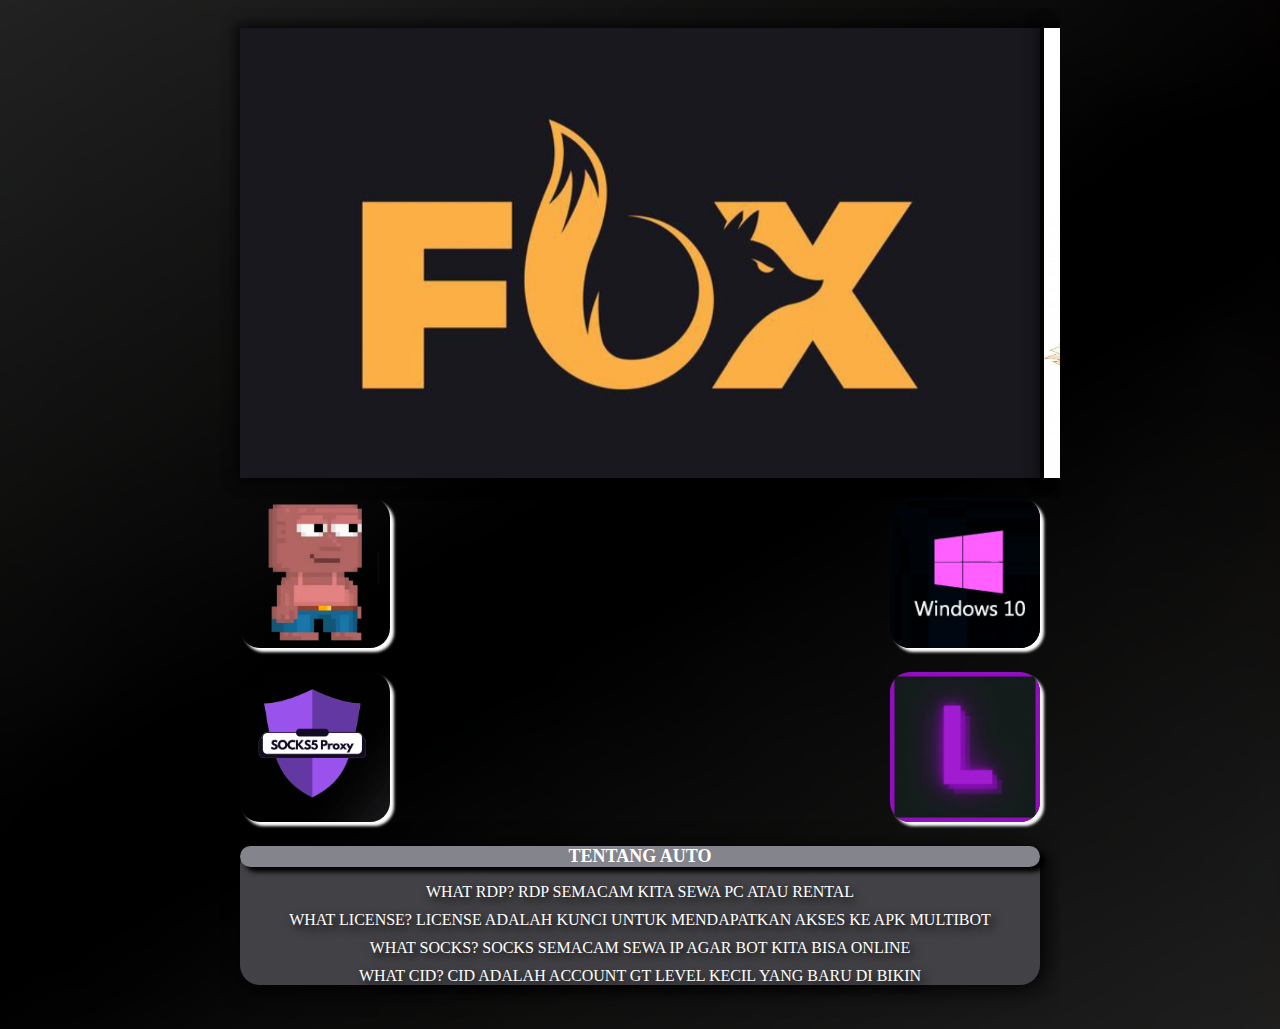
<file: index.html>
<!DOCTYPE html>
<html lang="en">
<head>
    <meta charset="UTF-8">
    <meta name="viewport" content="width=device-width, initial-scale=1.0">
    <title>Event Website</title>
    <style>
    body {
      background-image: url('image/bck.jpg');
      background-size: 120%;
      background-repeat: no-repeat;
      background-position: center center;
    }
        .container {
            max-width: 800px;
            margin: 0 auto;
            padding: 20px;
            position: relative;
            overflow: hidden;
        }

        .event-logo {
            width: 100%;
            max-width: 1600px; /* Untuk dua logo */
            height: auto;
            white-space: nowrap;
            animation: slide 35s linear infinite;
        }

        .event-logo img {
            width: 100%; /* Untuk dua logo */
            height: auto;
            display: inline-block;
            vertical-align: top;
            box-shadow: 0px 0px 10px 5px rgba(0, 0, 0, 0.5),
              0px 0px 20px rgba(0, 0, 0, 0.3);
        }

        @keyframes slide {
            0% {
                transform: translateX(2%);
            }
            100% {
                transform: translateX(-105%);
            }
        }

        .app-logos {
            display: flex;
            justify-content: space-between;
            margin-top: 20px;
        }

        .app-logos img {
            width: 100%;
            max-width: 150px;
            height: auto;
            box-shadow: white 4px 4px 3px;
            border-radius: 20px;
        }

        .rules {
            margin-top: 20px;
            color: white;
            background-color: #424246;
            border-radius: 20px;
            box-shadow: black 4px 4px 25px;
        }

        .rules h2 {
            font-size: 18px;
            text-align: center;
            background-color: #83848C;
            border-radius: 20px;
            box-shadow: black 5px 5px 5px;
        }

        .rules ul {
            list-style-type: none;
            padding: 0;
            text-align: center;
        }

        .rules li {
            margin-bottom: 10px;
            text-shadow: black 4px 4px 10px;
        }
        
        a:focus {
          border: 2px solid purple;
          border-radius: 8px;
        }
    </style>
</head>
<body>
    <div class="container">
        <div class="event-logo">
            <img src="image/event1.jpg" alt="Event Logo 1">
            <img src="image/event2.jpg" alt="Event Logo 2">
        </div>
        <div class="app-logos">
            <a href="Cid.html"><img src="image/cid.png" alt="App Logo 1"></a>
            <a href="Rdp.html"><img src="image/rdp.png" alt="App Logo 2"></a>
            </div>
            <div class="app-logos">
            <a href="socks.html"><img src="image/socks.png" alt="App Logo 3"></a>
            <a href="License.html"><img src="image/licen.png" alt="App Logo 4"></a>
        </div>
        <div class="rules">
            <h2>TENTANG AUTO</h2>
            <ul>
                <li>WHAT RDP? RDP SEMACAM KITA SEWA PC ATAU RENTAL</li>
                <li>WHAT LICENSE? LICENSE ADALAH KUNCI UNTUK MENDAPATKAN AKSES KE APK MULTIBOT</li>
                <li>WHAT SOCKS? SOCKS SEMACAM SEWA IP AGAR BOT KITA BISA ONLINE </li>
                <li>WHAT CID? CID ADALAH ACCOUNT GT LEVEL KECIL YANG BARU DI BIKIN</li>
            </ul>
        </div>
    </div>
</body>
</html>
</file>
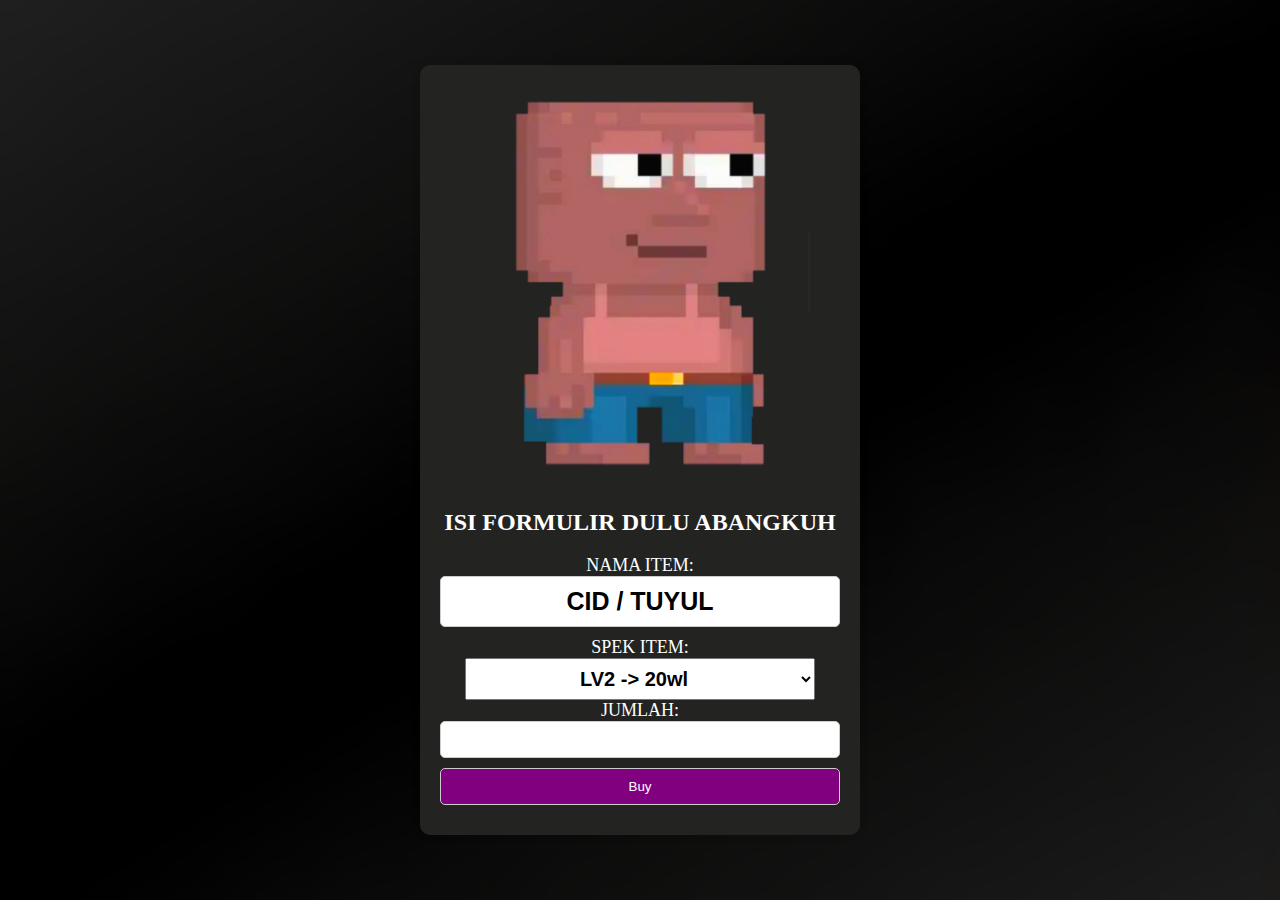
<file: Cid.html>
<!DOCTYPE html>
<html lang="en">
<head>
    <meta charset="UTF-8">
    <meta name="viewport" content="width=device-width, initial-scale=1.0">
    <title>Formulir Pembelian</title>
    <style>
        body {
            background-image: url('image/bck.jpg');
            background-size: 120%;
            background-repeat: no-repeat;
            background-position: center center;
            display: flex;
            justify-content: center;
            align-items: center;
            height: 100vh;
            margin: 0;
        }

        form {
            background-color: #232322; /* Warna latar formulir */
            padding: 20px;
            border-radius: 10px;
            box-shadow: 0 0 10px rgba(0, 0, 0, 0.1);
            width: 80%;
            max-width: 400px;
            text-align: center; /* Untuk mengatur logo ke tengah */
            color: white;
        }

        input[type="text"], input[type="submit"] {
            width: 100%;
            padding: 10px;
            margin-bottom: 10px;
            border: 1px solid #ccc;
            border-radius: 5px;
            box-sizing: border-box;
        }

        input[type="submit"] {
            background-color: purple; /* Warna tombol */
            color: white;
            cursor: pointer;
        }

        input[type="submit"]:hover {
            background-color: #pink; /* Warna saat hover */
        }
        
        #item_name {
          font-weight: bold;
          text-align: center;
          font-size: 25px;
        }
        
        label {
    font-size: 18px; /* Atur ukuran font label */
}

select {
    font-size: 20px; /* Atur ukuran font elemen select */
    text-align: center;
    font-weight: bold;
    width: 350px; /* Atur lebar elemen select */
    padding: 8px; /* Atur padding untuk meningkatkan ukuran elemen select */
}
    </style>
</head>
<body>

<form id="purchaseForm">
    <img src="image/cid.png" alt="Logo" style="max-width: 100%; height: auto; border-radius: 20px;">
    <h2>ISI FORMULIR DULU ABANGKUH</h2>
    <label for="item_name">NAMA ITEM:</label><br>
    <input type="text" id="item_name" name="item_name" readonly><br>
    <label for="item_name">SPEK ITEM:</label><br>
    <select id="ram" name="ram">
  <option value="2/4">LV2 -> 20wl</option>
  <option value="4/8">LV12 -> 80wl</option>
  <option value="8/16">LV15 -> 120wl</option><br></select>
    <br><label for="whatsapp_number">JUMLAH:</label><br>
    <input type="text" id="whatsapp_number" name="whatsapp_number" required><br>
    <input type="submit" value="Buy">
</form>

<script>
    document.getElementById("purchaseForm").addEventListener("submit", function(event) {
        event.preventDefault();
        var itemName = document.getElementById("item_name").value;
        var spekItem = document.getElementById("ram").options[document.getElementById("ram").selectedIndex].text;
        var whatsappNumber = document.getElementById("whatsapp_number").value;
        var message = encodeURIComponent("NAMA ITEM: " + itemName + "\nSPEK ITEM: " + spekItem + "\nJUMLAH: " + whatsappNumber);
        window.location.href = "https://wa.me/6283139270060/?text=" + message;
    });
    document.getElementById("item_name").value = "CID / TUYUL";
document.getElementById("item_name").readOnly = true;
</script>

</body>
</html>
</file>
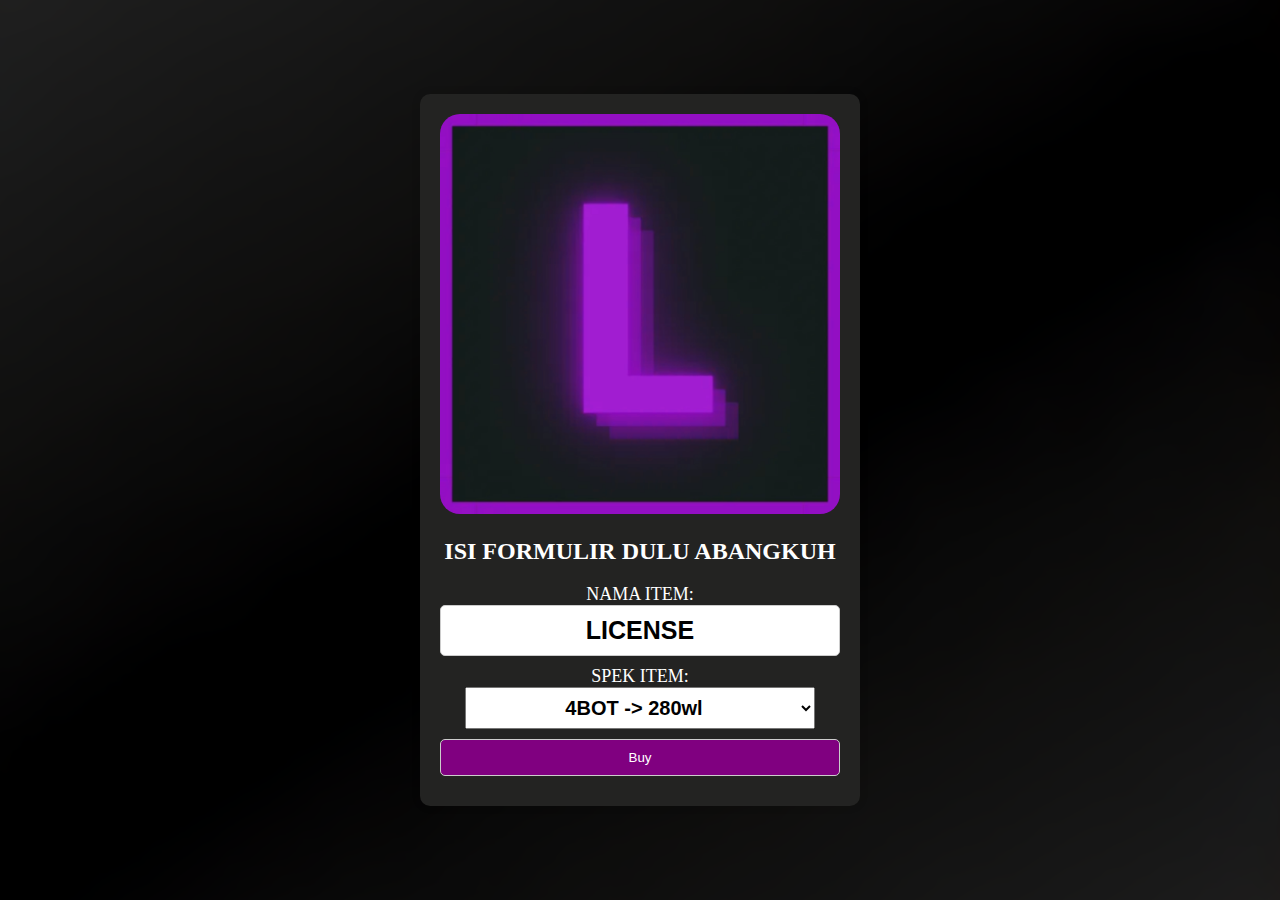
<file: License.html>
<!DOCTYPE html>
<html lang="en">
<head>
    <meta charset="UTF-8">
    <meta name="viewport" content="width=device-width, initial-scale=1.0">
    <title>Formulir Pembelian</title>
    <style>
        body {
            background-image: url('image/bck.jpg');
            background-size: 120%;
            background-repeat: no-repeat;
            background-position: center center;
            display: flex;
            justify-content: center;
            align-items: center;
            height: 100vh;
            margin: 0;
        }

        form {
            background-color: #232322; /* Warna latar formulir */
            padding: 20px;
            border-radius: 10px;
            box-shadow: 0 0 10px rgba(0, 0, 0, 0.1);
            width: 80%;
            max-width: 400px;
            text-align: center; /* Untuk mengatur logo ke tengah */
            color: white;
        }

        input[type="text"], input[type="submit"] {
            width: 100%;
            padding: 10px;
            margin-bottom: 10px;
            border: 1px solid #ccc;
            border-radius: 5px;
            box-sizing: border-box;
        }

        input[type="submit"] {
            background-color: purple; /* Warna tombol */
            color: white;
            cursor: pointer;
            margin-top: 10px;
        }

        input[type="submit"]:hover {
            background-color: #pink; /* Warna saat hover */
        }
        
        #item_name {
          font-weight: bold;
          text-align: center;
          font-size: 25px;
        }
        
        label {
    font-size: 18px; /* Atur ukuran font label */
}

select {
    font-size: 20px; /* Atur ukuran font elemen select */
    text-align: center;
    font-weight: bold;
    width: 350px; /* Atur lebar elemen select */
    padding: 8px; /* Atur padding untuk meningkatkan ukuran elemen select */
}
    </style>
</head>
<body>

<form id="purchaseForm">
    <img src="image/licen.png" alt="Logo" style="max-width: 100%; height: auto; border-radius: 20px;">
    <h2>ISI FORMULIR DULU ABANGKUH</h2>
    <label for="item_name">NAMA ITEM:</label><br>
    <input type="text" id="item_name" name="item_name" readonly><br>
    <label for="item_name">SPEK ITEM:</label><br>
    <select id="ram" name="ram">
  <option value="2/4">4BOT -> 280wl</option>
  <option value="4/8">8BOT -> 560wl</option>
  <option value="8/16">16BOT -> 1120wl</option>
  </select><br>
    <input type="submit" value="Buy">
</form>

<script>
    document.getElementById("purchaseForm").addEventListener("submit", function(event) {
    event.preventDefault();
    var itemName = document.getElementById("item_name").value;
    var spekItem = document.getElementById("ram").options[document.getElementById("ram").selectedIndex].text;
    var message = encodeURIComponent("NAMA ITEM: " + itemName + "\nSPEK ITEM: " + spekItem);
    window.location.href = "https://wa.me/6283139270060/?text=" + message;
});
    document.getElementById("item_name").value = "LICENSE";
document.getElementById("item_name").readOnly = true;
</script>

</body>
</html>
</file>
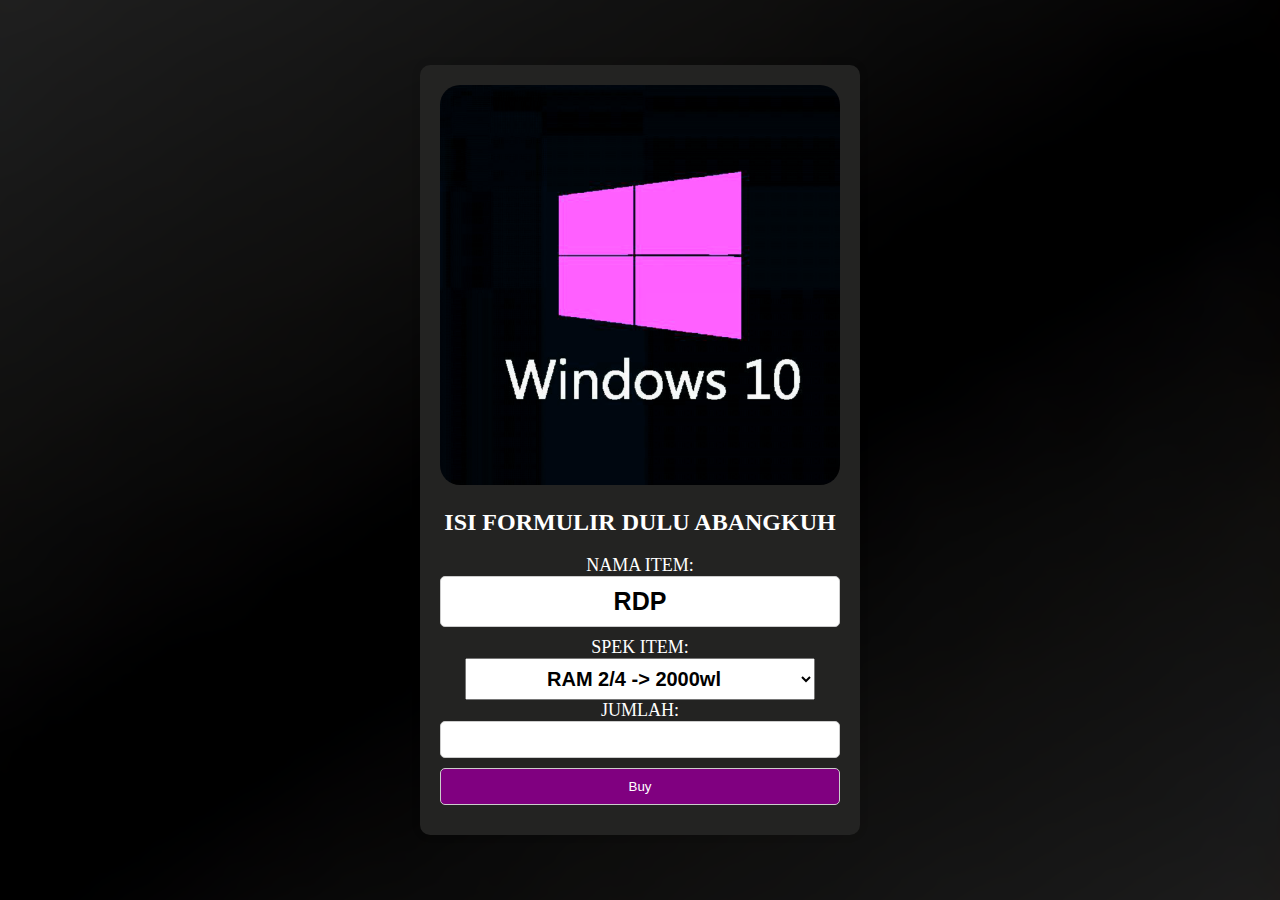
<file: Rdp.html>
<!DOCTYPE html>
<html lang="en">
<head>
    <meta charset="UTF-8">
    <meta name="viewport" content="width=device-width, initial-scale=1.0">
    <title>Formulir Pembelian</title>
    <style>
        body {
            background-image: url('image/bck.jpg');
            background-size: 120%;
            background-repeat: no-repeat;
            background-position: center center;
            display: flex;
            justify-content: center;
            align-items: center;
            height: 100vh;
            margin: 0;
        }

        form {
            background-color: #232322; /* Warna latar formulir */
            padding: 20px;
            border-radius: 10px;
            box-shadow: 0 0 10px rgba(0, 0, 0, 0.1);
            width: 80%;
            max-width: 400px;
            text-align: center; /* Untuk mengatur logo ke tengah */
            color: white;
        }

        input[type="text"], input[type="submit"] {
            width: 100%;
            padding: 10px;
            margin-bottom: 10px;
            border: 1px solid #ccc;
            border-radius: 5px;
            box-sizing: border-box;
        }

        input[type="submit"] {
            background-color: purple; /* Warna tombol */
            color: white;
            cursor: pointer;
        }

        input[type="submit"]:hover {
            background-color: pink; /* Warna saat hover */
        }
        
        #item_name {
          font-weight: bold;
          text-align: center;
          font-size: 25px;
        }
        
        label {
    font-size: 18px; /* Atur ukuran font label */
}

select {
    font-size: 20px; /* Atur ukuran font elemen select */
    text-align: center;
    font-weight: bold;
    width: 350px; /* Atur lebar elemen select */
    padding: 8px; /* Atur padding untuk meningkatkan ukuran elemen select */
}
    </style>
</head>
<body>

<form id="purchaseForm">
    <img src="image/rdp.png" alt="Logo" style="max-width: 100%; height: auto; border-radius: 20px;">
    <h2>ISI FORMULIR DULU ABANGKUH</h2>
    <label for="item_name">NAMA ITEM:</label><br>
    <input type="text" id="item_name" name="item_name" readonly><br>
    <label for="item_name">SPEK ITEM:</label><br>
    <select id="ram" name="ram">
  <option value="2/4">RAM 2/4 -> 2000wl</option>
  <option value="4/8">RAM 4/8 -> 4500wl</option>
  <option value="8/16">RAM 8/16 -> 7000wl</option><br></select>
    <br><label for="whatsapp_number">JUMLAH:</label><br>
    <input type="text" id="whatsapp_number" name="whatsapp_number" required><br>
    <input type="submit" value="Buy">
</form>

<script>
    document.getElementById("purchaseForm").addEventListener("submit", function(event) {
        event.preventDefault();
        var itemName = document.getElementById("item_name").value;
        var spekItem = document.getElementById("ram").options[document.getElementById("ram").selectedIndex].text;
        var whatsappNumber = document.getElementById("whatsapp_number").value;
        var message = encodeURIComponent("NAMA ITEM: " + itemName + "\nSPEK ITEM: " + spekItem + "\nJUMLAH: " + whatsappNumber);
        window.location.href = "https://wa.me/6283139270060/?text=" + message;
    });
    document.getElementById("item_name").value = "RDP";
document.getElementById("item_name").readOnly = true;
</script>

</body>
</html>
</file>
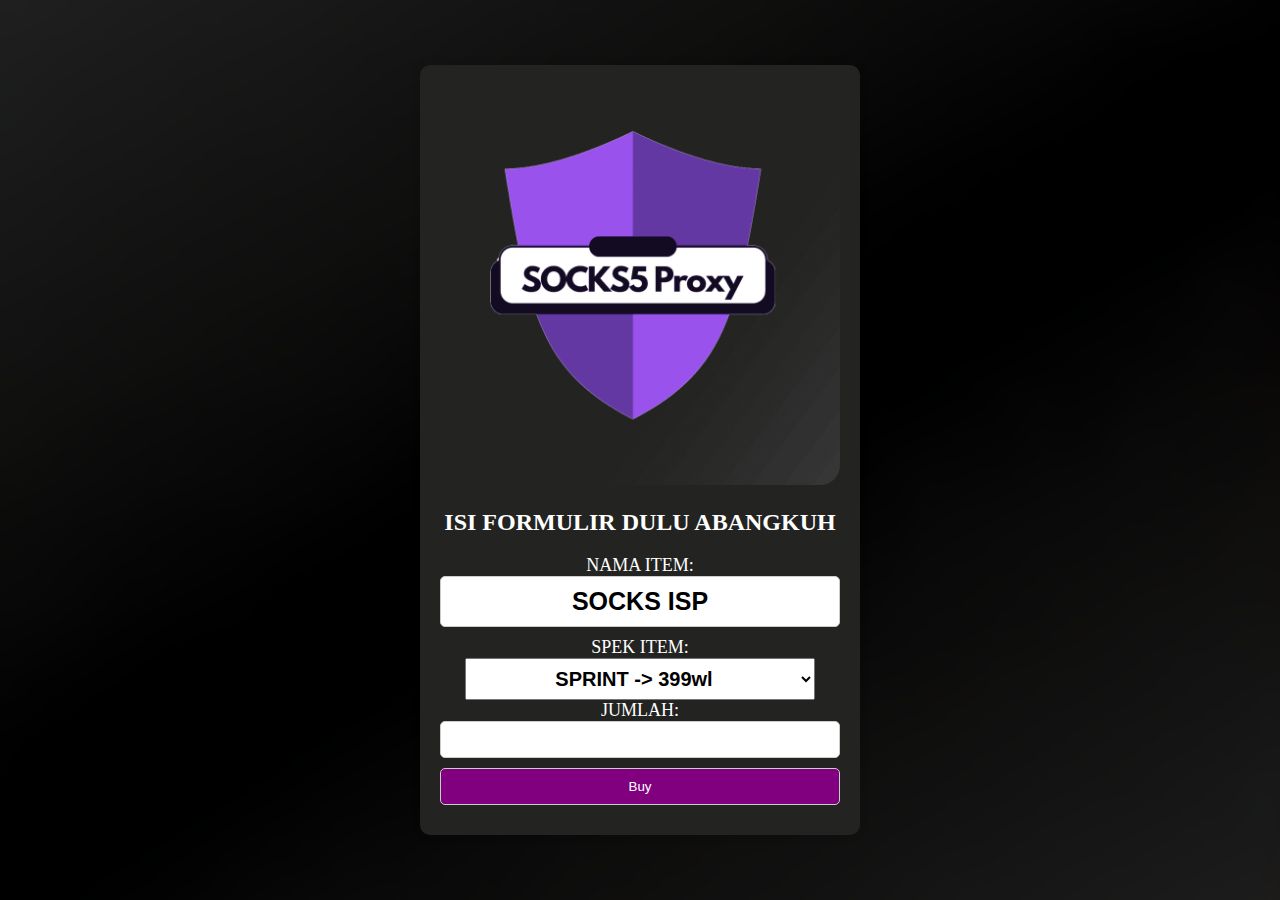
<file: Socks.html>
<!DOCTYPE html>
<html lang="en">
<head>
    <meta charset="UTF-8">
    <meta name="viewport" content="width=device-width, initial-scale=1.0">
    <title>Formulir Pembelian</title>
    <style>
        body {
            background-image: url('image/bck.jpg');
            background-size: 120%;
            background-repeat: no-repeat;
            background-position: center center;
            display: flex;
            justify-content: center;
            align-items: center;
            height: 100vh;
            margin: 0;
        }

        form {
            background-color: #232322; /* Warna latar formulir */
            padding: 20px;
            border-radius: 10px;
            box-shadow: 0 0 10px rgba(0, 0, 0, 0.1);
            width: 80%;
            max-width: 400px;
            text-align: center; /* Untuk mengatur logo ke tengah */
            color: white;
        }

        input[type="text"], input[type="submit"] {
            width: 100%;
            padding: 10px;
            margin-bottom: 10px;
            border: 1px solid #ccc;
            border-radius: 5px;
            box-sizing: border-box;
        }

        input[type="submit"] {
            background-color: purple; /* Warna tombol */
            color: white;
            cursor: pointer;
        }

        input[type="submit"]:hover {
            background-color: #pink; /* Warna saat hover */
        }
        
        #item_name {
          font-weight: bold;
          text-align: center;
          font-size: 25px;
        }
        
        label {
    font-size: 18px; /* Atur ukuran font label */
}

select {
    font-size: 20px; /* Atur ukuran font elemen select */
    text-align: center;
    font-weight: bold;
    width: 350px; /* Atur lebar elemen select */
    padding: 8px; /* Atur padding untuk meningkatkan ukuran elemen select */
}
    </style>
</head>
<body>

<form id="purchaseForm">
    <img src="image/socks.png" alt="Logo" style="max-width: 100%; height: auto; border-radius: 20px;">
    <h2>ISI FORMULIR DULU ABANGKUH</h2>
    <label for="item_name">NAMA ITEM:</label><br>
    <input type="text" id="item_name" name="item_name" readonly><br>
    <label for="item_name">SPEK ITEM:</label><br>
    <select id="ram" name="ram">
  <option value="2/4">SPRINT -> 399wl</option>
  <option value="4/8">ATT -> 450wl</option><br></select>
    <br><label for="whatsapp_number">JUMLAH:</label><br>
    <input type="text" id="whatsapp_number" name="whatsapp_number" required><br>
    <input type="submit" value="Buy">
</form>

<script>
    document.getElementById("purchaseForm").addEventListener("submit", function(event) {
        event.preventDefault();
        var itemName = document.getElementById("item_name").value;
        var spekItem = document.getElementById("ram").options[document.getElementById("ram").selectedIndex].text;
        var whatsappNumber = document.getElementById("whatsapp_number").value;
        var message = encodeURIComponent("NAMA ITEM: " + itemName + "\nSPEK ITEM: " + spekItem + "\nJUMLAH: " + whatsappNumber);
        window.location.href = "https://wa.me/6283139270060/?text=" + message;
    });
    document.getElementById("item_name").value = "SOCKS ISP";
document.getElementById("item_name").readOnly = true;
</script>

</body>
</html>
</file>
